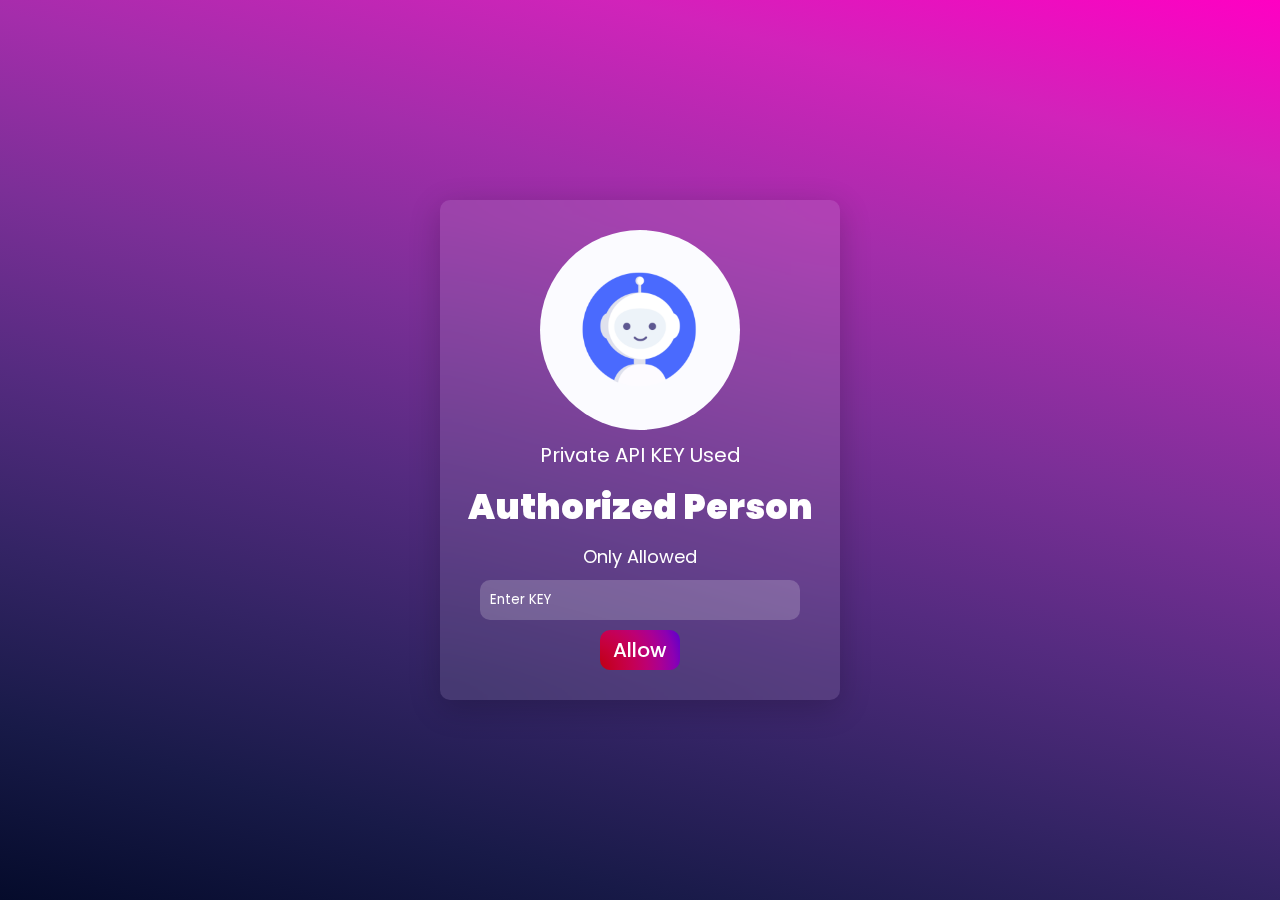
<file: index.html>
<!DOCTYPE html>
<html lang="en">
<head>
    <meta charset="UTF-8">
    <meta name="viewport" content="width=device-width, initial-scale=1.0">
    <title>ChatBotLogin</title>
    <link rel="icon" type="image" href="logo.avif"  >
    <style>
        @import url('https://fonts.googleapis.com/css2?family=Poppins:ital,wght@0,100;0,200;0,300;0,400;0,500;0,600;0,700;0,800;0,900&display=swap');

        *{
            margin: 0%;
            padding: 0%;
            font-family: "Poppins", sans-serif;
        }
        body{
            background: linear-gradient(195deg, #ff00c3, #d123ba, #a42dab, #7b2f97, #552b80, #342465, #181a48, #050b2b);
            display: flex;
            justify-content: center;
            align-items: center;
            height: 100vh;
        }
        .login-container{
            background: rgba(255, 255, 255, 0.1);
            backdrop-filter: blur(20px);
            box-shadow: 0 8px 32px rgba(0, 0, 0, 0.2);
            height: 500px;
            width: 400px;
            display:flex ;
            flex-direction: column;
            justify-content: center;
            align-items: center;
            border-radius: 10px;
            color: white;
            gap: 10px;
        }
        .login-img{
            height: 200px;
            width: 200px;
            border-radius: 50%;
            object-fit: cover;
        }
        p{
            font-size: 20px;
        }
        h1{
            font-size: 35px;
            font-weight:900;
        }
        small{
            font-size: 18px;
        }
        .pass{
            width: 300px;
            height: 40px;
            outline: none;
            border-radius: 10px;
            border: none;
            background: rgba(255, 255, 255, 0.1);
            backdrop-filter: blur(20px);
            padding: 0px 10px;
            color: white;
        }
        .allow-btn{
            width: 80px;
            height: 40px;
            font-size: 20px;
            font-weight:500 ;
            color: white;
            border: none;
            border-radius: 10px;
            background: radial-gradient(circle at -10% 100%, #b70c00, #c10020, #c6003a, #c50055, #bd0073, #aa0093, #8c00b2, #5900cd); /
        }
       .pass::placeholder{
            color: white;
        }

    </style>
</head>
<body>
    <div class="login-container">
        <img src="Bot.gif" alt="Bot-Image" class="login-img">
        <p class="login-para">Private API KEY Used</p>
        <h1 class="login-h1">Authorized Person</h1>
        <small class="login-small">Only Allowed</small>
        <input type="password" class="pass" placeholder="Enter KEY">
        <button class="allow-btn">Allow</button>
    </div>
    <script>
        let password = document.querySelector('.pass');
        let allow_btn = document.querySelector('.allow-btn');
        
        allow_btn.addEventListener('click', password_check);
        
        function allow() {
            window.location.href = "https://github.com/hariharang1203/ChatBot/blob/main/main.html"; 
        }
        
        function password_check() {
            let pass_value = password.value; 
            if (pass_value === "Hari1212") {
                allow();
            } else {
                alert("Incorrect password");
            }
        }
        
       
    </script>
</body>
</html>
</file>
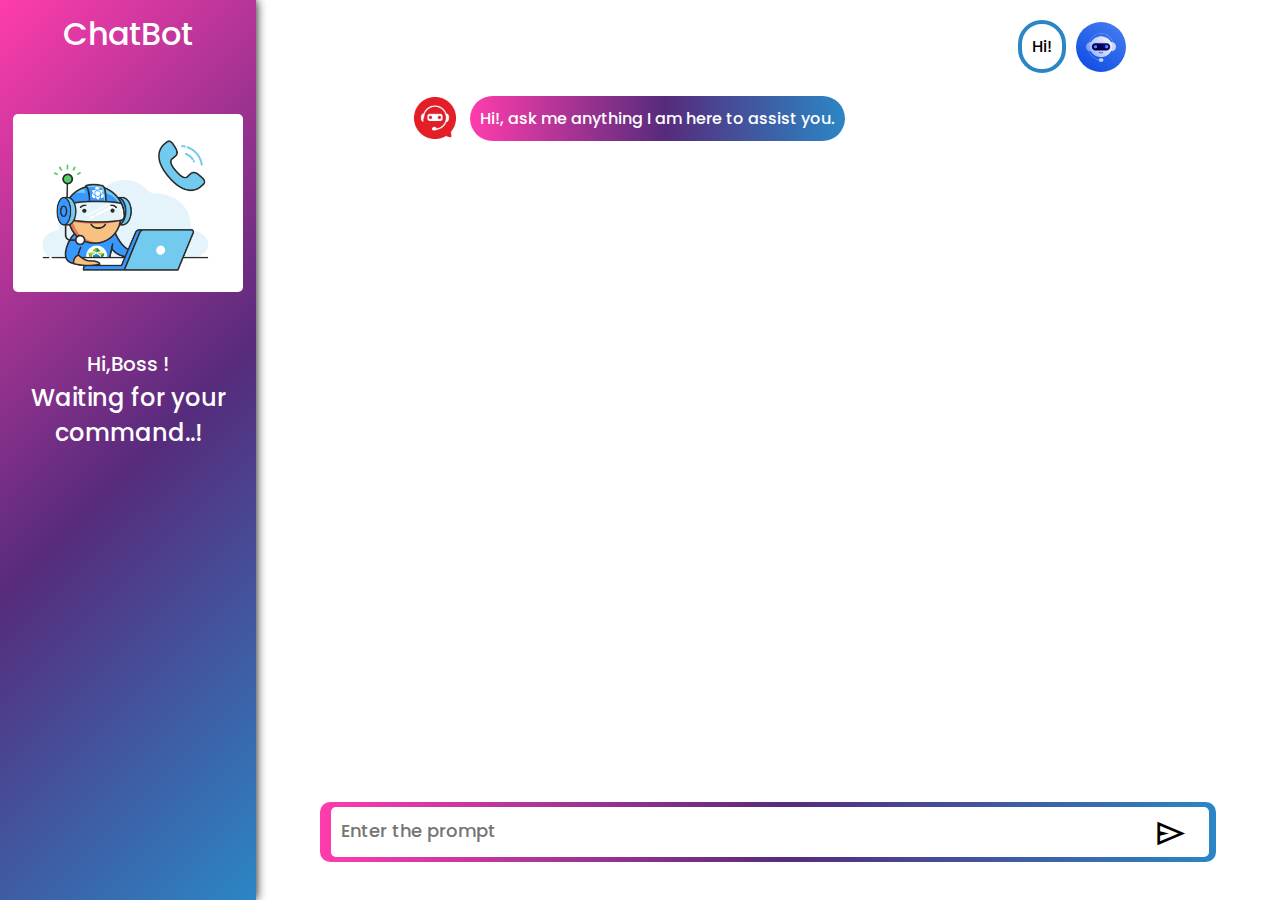
<file: main.html>
<!DOCTYPE html>
<html lang="en">

<head>
    <meta charset="UTF-8">
    <meta name="viewport" content="width=device-width, initial-scale=1.0">
    <title>ChatBot</title>

    <!-- logo for website -->
    <link rel="icon" type="image" href="logo.avif">

    <!-- link google Icons -->
    <link rel="stylesheet"
        href="https://fonts.googleapis.com/css2?family=Material+Symbols+Outlined:opsz,wght,FILL,GRAD@20..48,100..700,0..1,-50..200" />

        <!-- linking css page -->
    <link rel="stylesheet" href="main.css">
</head>

<body>
    <div class="mobile-header">
        <h1 class="mobile-title">ChatBot</h1>
    </div>
    <div class="chatbot-container">
        <!-- User page -->
        <div class="user-side">
            <h1 style="color:white; text-align:center;">ChatBot</h1>
            <div class="user-icon">
                <img src="background.gif" alt="Bot-image" class="bot-img">
            </div>
            <div class="user-name">
                <small>Hi,Boss !</small>
                <p>Waiting for your command..!</p>
            </div>
        </div>

        <!-- Response Page -->
        <div class="response-side">

            <!-- user question -->
            <div class="incoming-wrapper">
                <div class="incoming-msg">
                    <p>Hi!</p>
                    <img src="user-bot.jpg">
                </div>
            </div>
            <!-- response answer -->
            <div class="outgoing-wrapper">
                <div class="outgoing-msg">
                    <img src="chat-bot.webp">
                    <p>Hi!, ask me anything I am here to assist you.</p>
                    <span class="material-symbols-outlined copy">
                        content_copy
                    </span>
                </div>
            </div>




            <!-- Typing Area -->
            <div class="typing-area">
                <div class="text-box">
                    <textarea placeholder="Enter the prompt" id="input"></textarea>
                    <span class="material-symbols-outlined" id="send-btn">send</span>
                </div>
            </div>
        </div>
    </div>

    <!-- linking javascript page -->
    <script src="main.js"></script>
    
</body>

</html>
</file>
<file: main.css>
/* import poppins font */
 @import url('https://fonts.googleapis.com/css2?family=Poppins:ital,wght@0,100;0,200;0,300;0,400;0,500;0,600;0,700;0,800;0,900&display=swap');

 * {
     margin: 0;
     padding: 0;
     box-sizing: border-box;
     font-family: "Poppins", sans-serif;
     font-weight: 500;
 }


 body {
     height: 100%;
     width: 100%;
 }

 .mobile-header {
     display: none;
 }

 .user-side {
     height: 100vh;
     width: 300px;
     box-shadow: 0px 0px 10px black;
     background-image: linear-gradient(-225deg, #FF3CAC 0%, #562B7C 52%, #2B86C5 100%);
 }

 h1 {
     padding: 10px 0px;
 }

 .bot-img {
     height: 200px;
     width: 200px;
     object-fit: contain;
     margin: 18%;
     background-color: #fff;
     padding: 10px;
     border-radius: 5px;
     animation: glow 2s linear infinite;
 }

 @keyframes glow {
     0% {
         box-shadow: 0px 0px 10px #fff;
     }

     30% {
         box-shadow: none;
     }

     60% {
         box-shadow: 0px 0px 10px #fff;
     }

     100% {
         box-shadow: none;
     }
 }

 .user-name {
     text-align: center;
     font-size: 24px;
     color: #fff;
     font-weight: 900;
 }

 .chatbot-container {
     display: flex;
 }

 .response-side {
     width: 81vw;
     height: 85vh;
     overflow-y: scroll;
 }

 header p {
     font-size: 30px;
     text-align: end;
     padding-right: 30px;
 }

 .incoming-msg img {
     height: 50px;
     width: 50px;
     object-fit: cover;
     border-radius: 50%;
 }

 .incoming-msg p {
     border: 4px solid #2B86C5;
     padding: 10px;
     border-radius: 30px;
 }

 .incoming-wrapper {
     margin-left: 40%;
     margin-top: 20px;
     margin-right: 3%;
     display: flex;
     justify-content: flex-end;
 }

 .incoming-msg {
     display: flex;
     gap: 10px;
     flex-direction: row;
     justify-content: center;
     align-items: center;
     background-color: white;
 }

 .outgoing-msg {
     display: flex;
     gap: 10px;
     flex-direction: row;
     justify-content: center;
     align-items: center;
 }

 .outgoing-msg img {
     height: 50px;
     width: 50px;
     object-fit: cover;
     border-radius: 50%;

 }

 .outgoing-msg p {
     background-image: linear-gradient(90deg, #FF3CAC 0%, #562B7C 52%, #2B86C5 100%);
     color: #fff;
     padding: 10px;
     border-radius: 30px;
 }

 .outgoing-wrapper {
     margin-right: 35%;
     margin-left: 10%;
     margin-top: 20px;
     display: flex;
     justify-content: flex-start;
 }

 .copy {
     display: none;
 }

 .outgoing-wrapper:hover .copy {
     display: flex;
     cursor: pointer;
 }

 .typing-area {
     height: 80px;
     position: fixed;
     bottom: 2%;
     border-radius: 100px;
     margin-left: 10%;
 }

 #input {
     width: 700px;
     height: 50px;
     resize: none;
     position: relative;
     border-radius: 5px;
     border: none;
     outline: none;
     font-size: 18px;
     padding: 10px 10px;
 }

 .text-box span {
     position: absolute;
     left: 102%;
     cursor: pointer;
     user-select: none;
     top: 18%;
     font-size: 35px;
 }

 .text-box {
     display: flex;
     align-items: center;
     justify-content: center;
     background-image: linear-gradient(90deg, #FF3CAC 0%, #562B7C 52%, #2B86C5 100%);
     width: 720px;
     height: 60px;
     margin-left: 10%;
     border-radius: 10px;
 }

 /* Loading ...*/
 .load {
     height: 12px;
     width: 12px;
     background-color: black;
     border-radius: 50%;
     opacity: 0.3;
     animation: loading 1.5s infinite ease-in-out;

 }

 .loader-wrap {
     display: flex;
     justify-content: center;
     align-items: center;
     gap: 8px;
     margin-left: 10%;

 }

 .load-items {
     border-radius: 100px;
     height: 50px;
     width: 80px;
     background-color: rgba(214, 209, 209, 0.5);
     display: flex;
     gap: 8px;
     align-items: center;
     justify-content: center;
 }

 .load-bot {
     height: 50px;
     width: 50px;
     object-fit: cover;
 }


 @keyframes loading {

     0%,
     100% {
         opacity: 0.3;
     }

     50% {
         opacity: 1;
     }
 }

 .load1 {
     animation-delay: 0s;
 }

 .load2 {
     animation-delay: 0.5s;
 }

 .load3 {
     animation-delay: 1s;
 }

 /* Media queries */
 /* Small and Medium device */
 @media (max-width: 480px) {
     .user-side {
         display: none;
     }

     .response-side {
         width: 500px;
         overflow-y: scroll;
     }

     .typing-area {

         width: 100%;
         bottom: -20px;
         border-radius: 0;
         margin-left: 0%;
     }

     #input {
         width: 99%;
         margin: 1%;
     }

     .text-box {
         width: 100%;
         margin-left: 0%;
     }

     #send-btn {
         left: 88%;
     }

     .incoming-wrapper {
         width: auto;
         margin-right: 2%;
         justify-content: flex-end;
     }

     .outgoing-wrapper {
         width: auto;
         justify-content: flex-start;
         margin-left: 2%;
     }

     .mobile-header {
         background-image: linear-gradient(90deg, #FF3CAC 0%, #562B7C 52%, #2B86C5 100%);
         display: block;
     }

     .mobile-title {
         text-align: center;
         font-size: 40px;
         font-weight: 600;
         color: white;
     }
 }

 /* Tablets  and large devices*/
 @media (min-width:600px) {
     .user-side {
         width: 25%;
     }

     .bot-img {
         margin-left: 5%;
         height: 90%;
         width: 90%;
         object-fit: cover;
     }

     .response-side {
         width: 100%;
         overflow-y: scroll
     }

     .incoming-wrapper {
         margin-right: 15%;
     }

     .outgoing-wrapper {
         margin-left: 15%;
     }

     .typing-area {
         width: 70%;
         margin-left: 5%;
     }

     #input {
         width: 98%;
         margin-left: 0.5%;
     }

     .text-box {
         width: auto;
         margin-left: 0%;
     }

     #send-btn {
         left: 93%;
     }
 }
</file>
